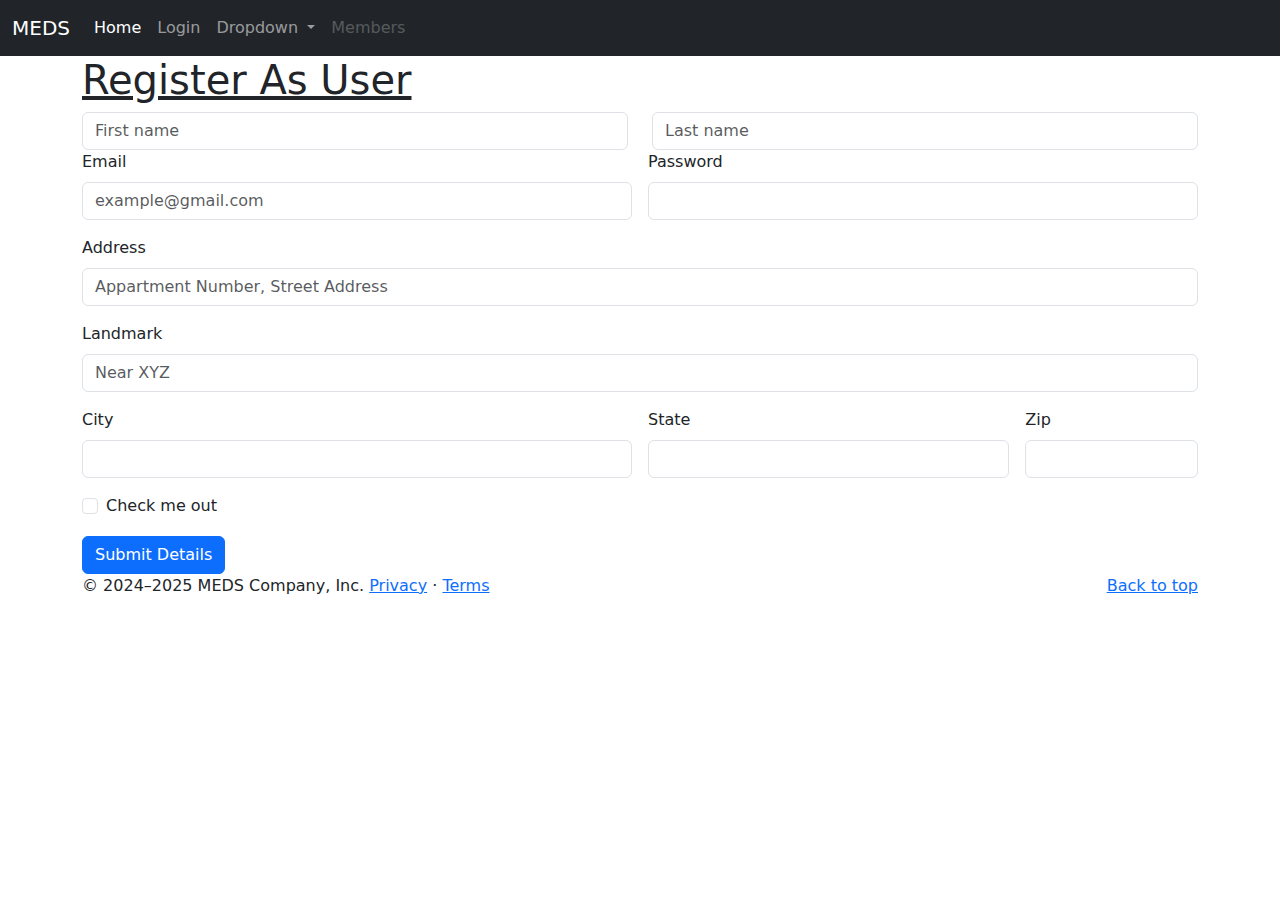
<file: account.html>
<!doctype html>
<html lang="en">
  <head>
    <meta charset="utf-8">
    <meta name="viewport" content="width=device-width, initial-scale=1">
    <title>Create A New Account</title>
    <link href="https://cdn.jsdelivr.net/npm/bootstrap@5.3.3/dist/css/bootstrap.min.css" rel="stylesheet" integrity="sha384-QWTKZyjpPEjISv5WaRU9OFeRpok6YctnYmDr5pNlyT2bRjXh0JMhjY6hW+ALEwIH" crossorigin="anonymous">
  </head>
  <body>

    <nav class="navbar navbar-expand-lg navbar-dark bg-dark">
        <div class="container-fluid">
          <a class="navbar-brand" href="#">MEDS</a>
          <button class="navbar-toggler" type="button" data-bs-toggle="collapse" data-bs-target="#navbarSupportedContent" aria-controls="navbarSupportedContent" aria-expanded="false" aria-label="Toggle navigation">
            <span class="navbar-toggler-icon"></span>
          </button>
          <div class="collapse navbar-collapse" id="navbarSupportedContent">
            <ul class="navbar-nav me-auto mb-2 mb-lg-0">
              <li class="nav-item">
                <a class="nav-link active" aria-current="page" href="/index.html">Home</a>
              </li>
              <li class="nav-item">
                <a class="nav-link" href="#">Login</a>
              </li>
              <li class="nav-item dropdown">
                <a class="nav-link dropdown-toggle" href="#" role="button" data-bs-toggle="dropdown" aria-expanded="false">
                  Dropdown
                </a>
                <ul class="dropdown-menu">
                  <li><a class="dropdown-item" href="#">Action</a></li>
                  <li><a class="dropdown-item" href="#">Another action</a></li>
                  <li><hr class="dropdown-divider"></li>
                  <li><a class="dropdown-item" href="#">Something else here</a></li>
                </ul>
              </li>
              <li class="nav-item">
                <a class="nav-link disabled" aria-disabled="true">Members</a>
              </li>
            </ul>
          </div>
        </div>
      </nav>

<div class="container" my-8 mx-10><u><h1>Register As User</h1></u>
    <div class="row">
        <div class="col">
          <input type="text" class="form-control" placeholder="First name" aria-label="First name">
        </div>
        <div class="col">
          <input type="text" class="form-control" placeholder="Last name" aria-label="Last name">
        </div>
      </div>

      <form class="row g-3">
        <div class="col-md-6">
          <label for="inputEmail4" class="form-label">Email</label>
          <input type="email" class="form-control" id="inputEmail4" placeholder="example@gmail.com">
        </div>
        <div class="col-md-6">
          <label for="inputPassword4" class="form-label">Password</label>
          <input type="password" class="form-control" id="inputPassword4">
        </div>
        <div class="col-12">
          <label for="inputAddress" class="form-label">Address</label>
          <input type="text" class="form-control" id="inputAddress" placeholder="Appartment Number, Street Address">
        </div>
        <div class="col-12">
          <label for="inputAddress2" class="form-label">Landmark</label>
          <input type="text" class="form-control" id="inputAddress2" placeholder="Near XYZ">
        </div>
        <div class="col-md-6">
          <label for="inputCity" class="form-label">City</label>
          <input type="text" class="form-control" id="inputCity">
        </div>
        <div class="col-md-4">
          <label for="inputState" class="form-label">State</label>
          <input type="text" class="form-control" id="inputState">
        </div>
        <div class="col-md-2">
          <label for="inputZip" class="form-label">Zip</label>
          <input type="text" class="form-control" id="inputZip">
        </div>
        <div class="col-12">
          <div class="form-check">
            <input class="form-check-input" type="checkbox" id="gridCheck">
            <label class="form-check-label" for="gridCheck">
              Check me out
            </label>
          </div>
        </div>
        <div class="col-12">
          <button type="submit" class="btn btn-primary">Submit Details</button>
        </div>
      </form>

</div>

<footer class="container">
    <p class="float-end"><a href="#">Back to top</a></p>
    <p>© 2024–2025 MEDS Company, Inc. <a href="#">Privacy</a> · <a href="#">Terms</a></p>
  </footer>
    <script src="https://cdn.jsdelivr.net/npm/bootstrap@5.3.3/dist/js/bootstrap.bundle.min.js" integrity="sha384-YvpcrYf0tY3lHB60NNkmXc5s9fDVZLESaAA55NDzOxhy9GkcIdslK1eN7N6jIeHz" crossorigin="anonymous"></script>
  </body>
</html>
</file>
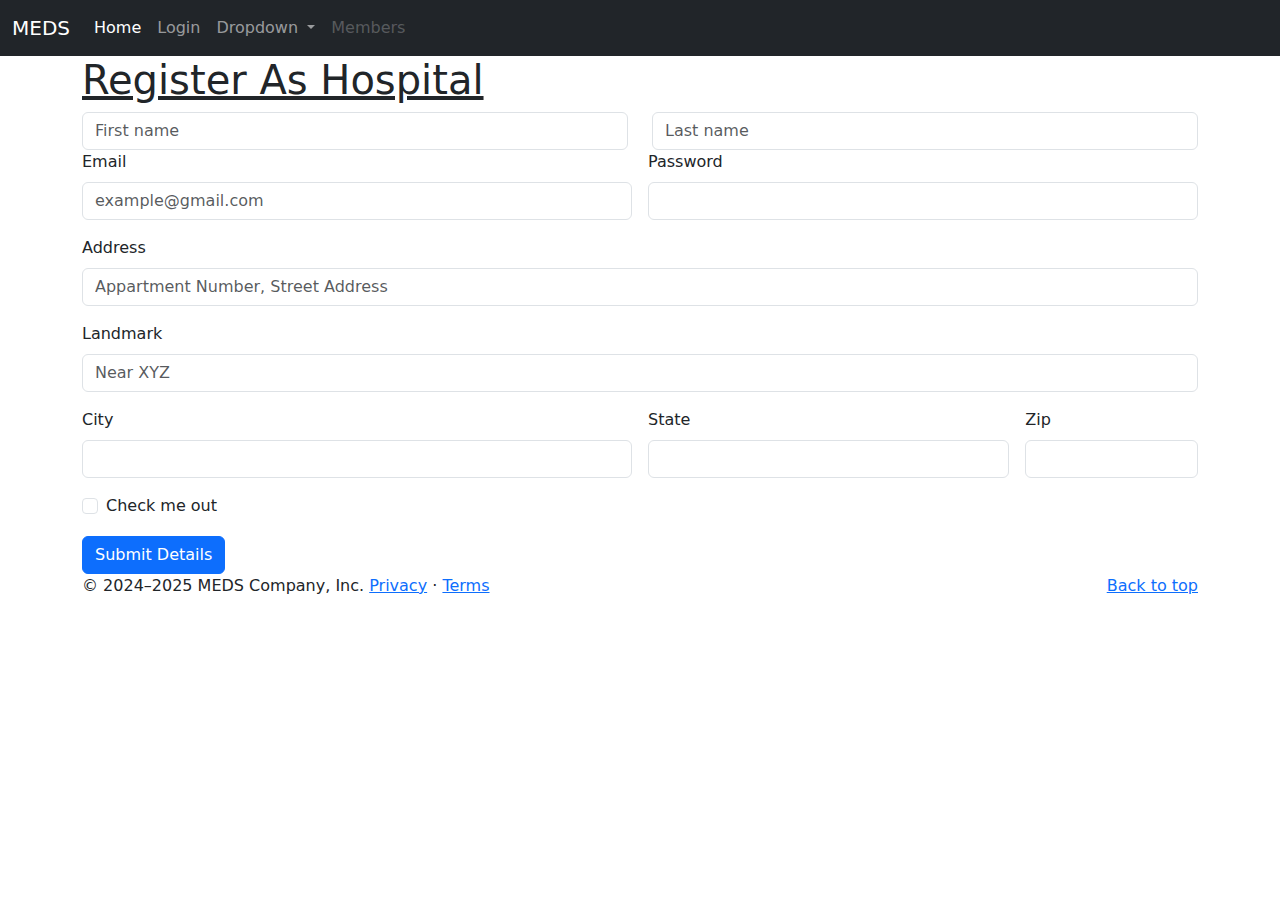
<file: account1.html>
<!doctype html>
<html lang="en">
  <head>
    <meta charset="utf-8">
    <meta name="viewport" content="width=device-width, initial-scale=1">
    <title>Create A New Account</title>
    <link href="https://cdn.jsdelivr.net/npm/bootstrap@5.3.3/dist/css/bootstrap.min.css" rel="stylesheet" integrity="sha384-QWTKZyjpPEjISv5WaRU9OFeRpok6YctnYmDr5pNlyT2bRjXh0JMhjY6hW+ALEwIH" crossorigin="anonymous">
  </head>
  <body>

    <nav class="navbar navbar-expand-lg navbar-dark bg-dark">
        <div class="container-fluid">
          <a class="navbar-brand" href="#">MEDS</a>
          <button class="navbar-toggler" type="button" data-bs-toggle="collapse" data-bs-target="#navbarSupportedContent" aria-controls="navbarSupportedContent" aria-expanded="false" aria-label="Toggle navigation">
            <span class="navbar-toggler-icon"></span>
          </button>
          <div class="collapse navbar-collapse" id="navbarSupportedContent">
            <ul class="navbar-nav me-auto mb-2 mb-lg-0">
              <li class="nav-item">
                <a class="nav-link active" aria-current="page" href="/index.html">Home</a>
              </li>
              <li class="nav-item">
                <a class="nav-link" href="#">Login</a>
              </li>
              <li class="nav-item dropdown">
                <a class="nav-link dropdown-toggle" href="#" role="button" data-bs-toggle="dropdown" aria-expanded="false">
                  Dropdown
                </a>
                <ul class="dropdown-menu">
                  <li><a class="dropdown-item" href="#">Action</a></li>
                  <li><a class="dropdown-item" href="#">Another action</a></li>
                  <li><hr class="dropdown-divider"></li>
                  <li><a class="dropdown-item" href="#">Something else here</a></li>
                </ul>
              </li>
              <li class="nav-item">
                <a class="nav-link disabled" aria-disabled="true">Members</a>
              </li>
            </ul>
          </div>
        </div>
      </nav>

<div class="container" my-8 mx-10><u><h1>Register As Hospital</h1></u>
    <div class="row">
        <div class="col">
          <input type="text" class="form-control" placeholder="First name" aria-label="First name">
        </div>
        <div class="col">
          <input type="text" class="form-control" placeholder="Last name" aria-label="Last name">
        </div>
      </div>

      <form class="row g-3">
        <div class="col-md-6">
          <label for="inputEmail4" class="form-label">Email</label>
          <input type="email" class="form-control" id="inputEmail4" placeholder="example@gmail.com">
        </div>
        <div class="col-md-6">
          <label for="inputPassword4" class="form-label">Password</label>
          <input type="password" class="form-control" id="inputPassword4">
        </div>
        <div class="col-12">
          <label for="inputAddress" class="form-label">Address</label>
          <input type="text" class="form-control" id="inputAddress" placeholder="Appartment Number, Street Address">
        </div>
        <div class="col-12">
          <label for="inputAddress2" class="form-label">Landmark</label>
          <input type="text" class="form-control" id="inputAddress2" placeholder="Near XYZ">
        </div>
        <div class="col-md-6">
          <label for="inputCity" class="form-label">City</label>
          <input type="text" class="form-control" id="inputCity">
        </div>
        <div class="col-md-4">
          <label for="inputState" class="form-label">State</label>
          <input type="text" class="form-control" id="inputState">
        </div>
        <div class="col-md-2">
          <label for="inputZip" class="form-label">Zip</label>
          <input type="text" class="form-control" id="inputZip">
        </div>
        <div class="col-12">
          <div class="form-check">
            <input class="form-check-input" type="checkbox" id="gridCheck">
            <label class="form-check-label" for="gridCheck">
              Check me out
            </label>
          </div>
        </div>
        <div class="col-12">
          <button type="submit" class="btn btn-primary">Submit Details</button>
        </div>
      </form>

</div>

<footer class="container">
    <p class="float-end"><a href="#">Back to top</a></p>
    <p>© 2024–2025 MEDS Company, Inc. <a href="#">Privacy</a> · <a href="#">Terms</a></p>
  </footer>
    <script src="https://cdn.jsdelivr.net/npm/bootstrap@5.3.3/dist/js/bootstrap.bundle.min.js" integrity="sha384-YvpcrYf0tY3lHB60NNkmXc5s9fDVZLESaAA55NDzOxhy9GkcIdslK1eN7N6jIeHz" crossorigin="anonymous"></script>
  </body>
</html>
</file>
